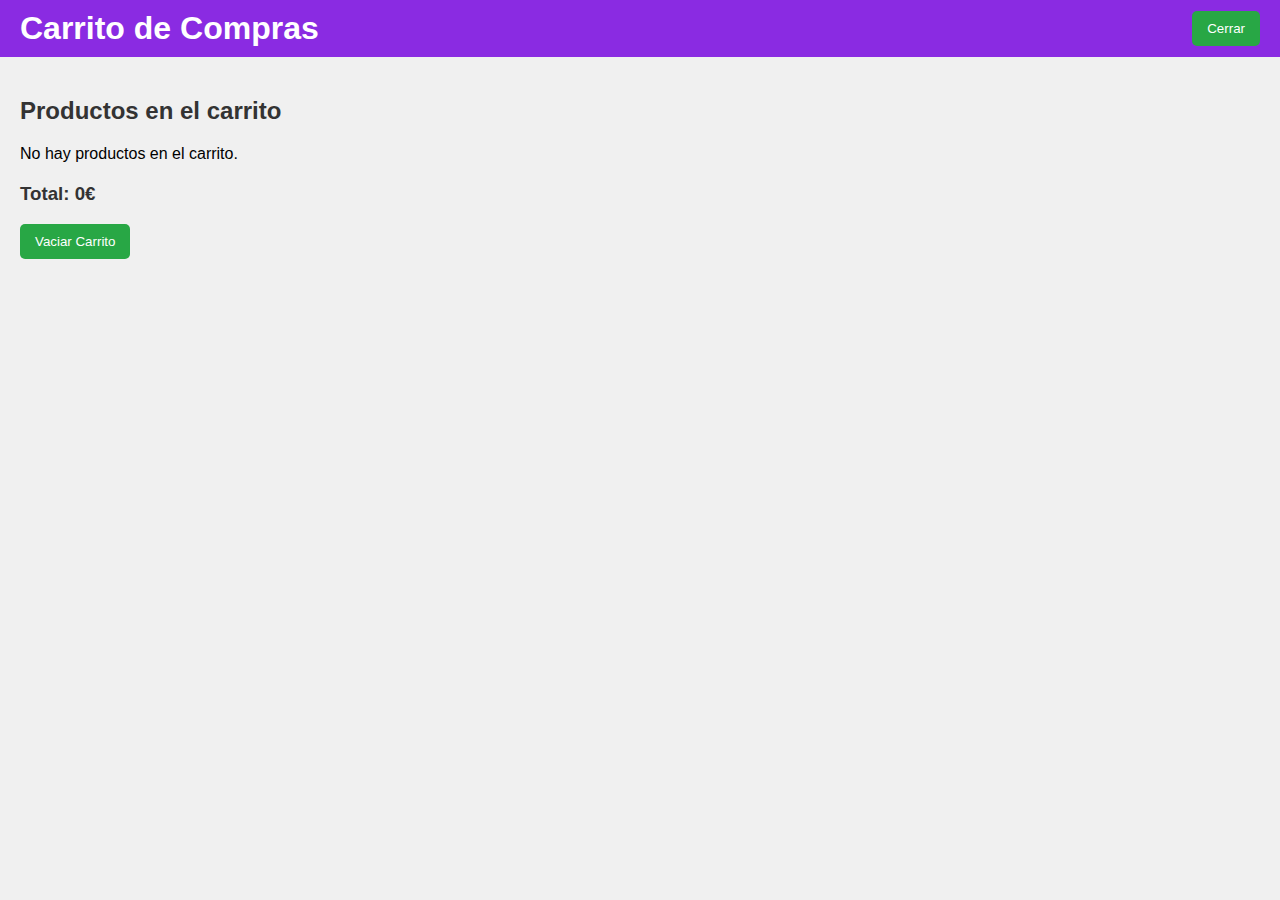
<file: carrito.html>
<!DOCTYPE html>
<html lang="es">

<head>
    <meta charset="UTF-8">
    <meta name="viewport" content="width=device-width, initial-scale=1.0">
    <title>Carrito de Compras</title>
    <link rel="stylesheet" href="carrito-styles.css">
</head>

<body>
    <header>
        <h1>Carrito de Compras</h1>
        <button onclick="window.location.href='index.html'">Cerrar</button>
    </header>

    <main>
        <h2>Productos en el carrito</h2>
        <div id="productos-en-carrito"></div>
        <h3 id="total">Total: 0€</h3>
        <button onclick="vaciarCarrito()">Vaciar Carrito</button>
    </main>

    <script>
        let carritoGuardado = JSON.parse(localStorage.getItem("carrito")) || [];
        let productosEnCarritoDiv = document.getElementById("productos-en-carrito");

        function mostrarProductos() {
            productosEnCarritoDiv.innerHTML = '';
            let total = 0;

            if (carritoGuardado.length === 0) {
                productosEnCarritoDiv.innerHTML = "<p>No hay productos en el carrito.</p>";
            } else {
                for (let i = 0; i < carritoGuardado.length; i++) {
                    let producto = carritoGuardado[i];
                    let productoDiv = document.createElement("div");
                    productoDiv.innerHTML = `
                        <p>${producto.nombre} - ${producto.precio}€</p>
                        <button onclick="quitarProducto(${i})">Eliminar</button>
                        <button onclick="añadirProducto('${producto.nombre}', ${producto.precio})">Añadir</button>
                    `;
                    productosEnCarritoDiv.appendChild(productoDiv);
                    total += producto.precio;
                }
            }

            document.getElementById("total").innerText = `Total: ${total}€`;
        }

        function vaciarCarrito() {
            localStorage.removeItem("carrito");
            carritoGuardado = [];
            mostrarProductos();
        }

        function quitarProducto(index) {
            carritoGuardado.splice(index, 1);
            localStorage.setItem("carrito", JSON.stringify(carritoGuardado));
            mostrarProductos();
        }
        
        function añadirProducto(nombre, precio) {
            carritoGuardado.push({ nombre, precio });
            localStorage.setItem("carrito", JSON.stringify(carritoGuardado));
            mostrarProductos();
        }
        mostrarProductos();
    </script>
</body>

</html>
</file>
<file: carrito-styles.css>
body {
    font-family: Arial, sans-serif;
    background-color: #f0f0f0;
    margin: 0;
    padding: 0;
}

header {
    background-color: blueviolet;
    color: white;
    padding: 10px 20px;
    display: flex;
    justify-content: space-between;
    align-items: center;
}

h1 {
    margin: 0;
}

main {
    padding: 20px;
}

.carrito-container {
    background-color: white;
    border: 1px solid #ddd;
    border-radius: 5px;
    padding: 15px;
    box-shadow: 0 2px 5px rgba(0, 0, 0, 0.1);
}

.producto {
    display: flex;
    justify-content: space-between;
    align-items: center;
    padding: 10px 0;
    border-bottom: 1px solid #eee;
}

.producto:last-child {
    border-bottom: none; /* Elimina la línea en el último producto */
}

button {
    background-color: #28a745;
    color: white;
    border: none;
    border-radius: 5px;
    padding: 10px 15px;
    cursor: pointer;
    transition: background-color 0.3s;
}

button:hover {
    background-color: #218838;
}

.vaciar-carrito {
    background-color: #dc3545; /* Rojo para el botón de vaciar */
}

.vaciar-carrito:hover {
    background-color: #c82333;
}

h2, h3 {
    color: #333;
}

h3 {
    margin-top: 20px;
}

p {
    margin: 5px 0;
}
</file>
